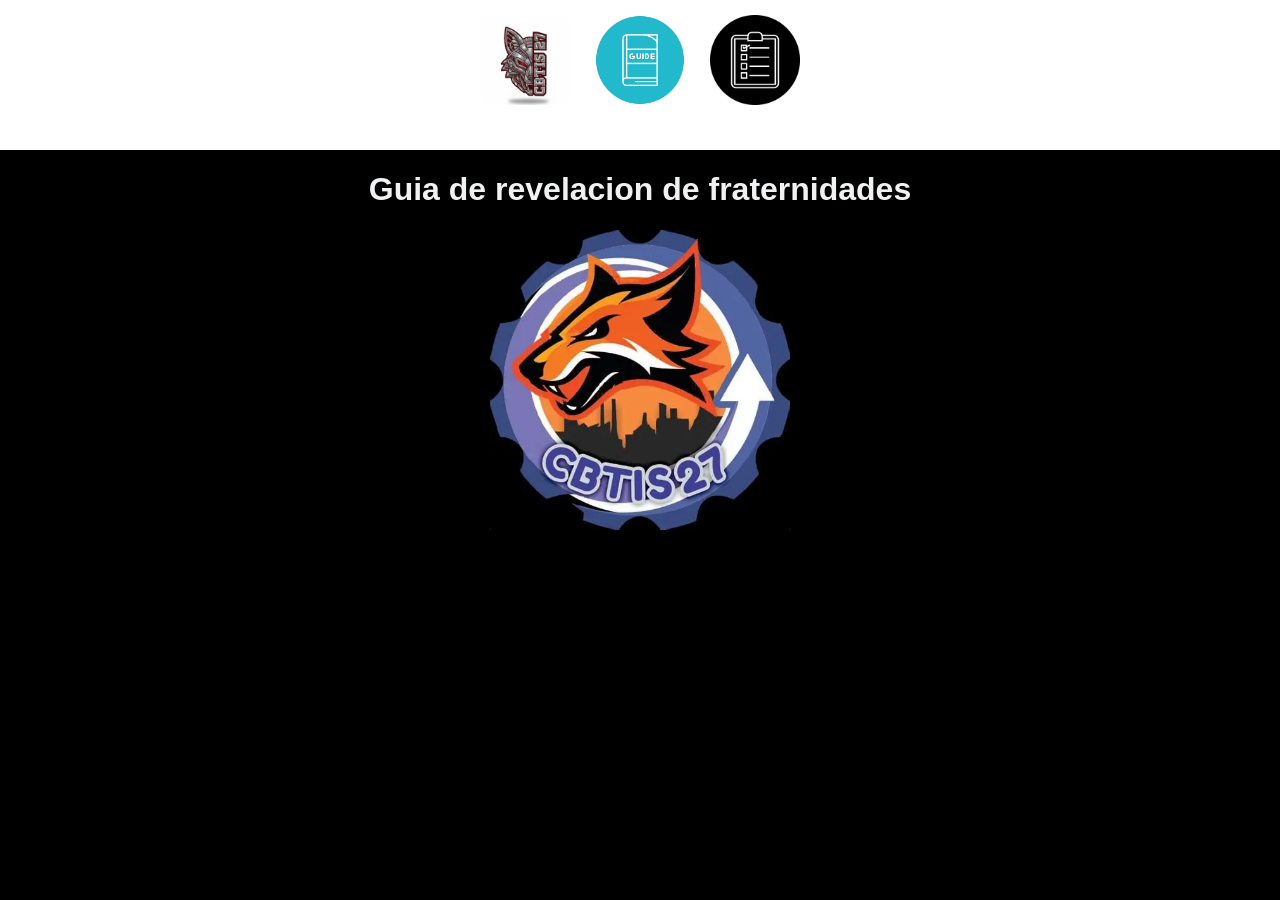
<file: index.html>
<!DOCTYPE HTML PUBLIC "-//W3C//DTD HTML 4.01 Frameset//EN"
"http://www.w3.org/TR/html4/frameset.dtd">
<html>
<head>
    <title>Portal Escolar</title>
</head>

<frameset rows="150,*" frameborder="0">
    <frame src="menu.html" name="menu" scrolling="no">
    <frame src="contenido.html" name="contenido">
</frameset>

</html>
</file>
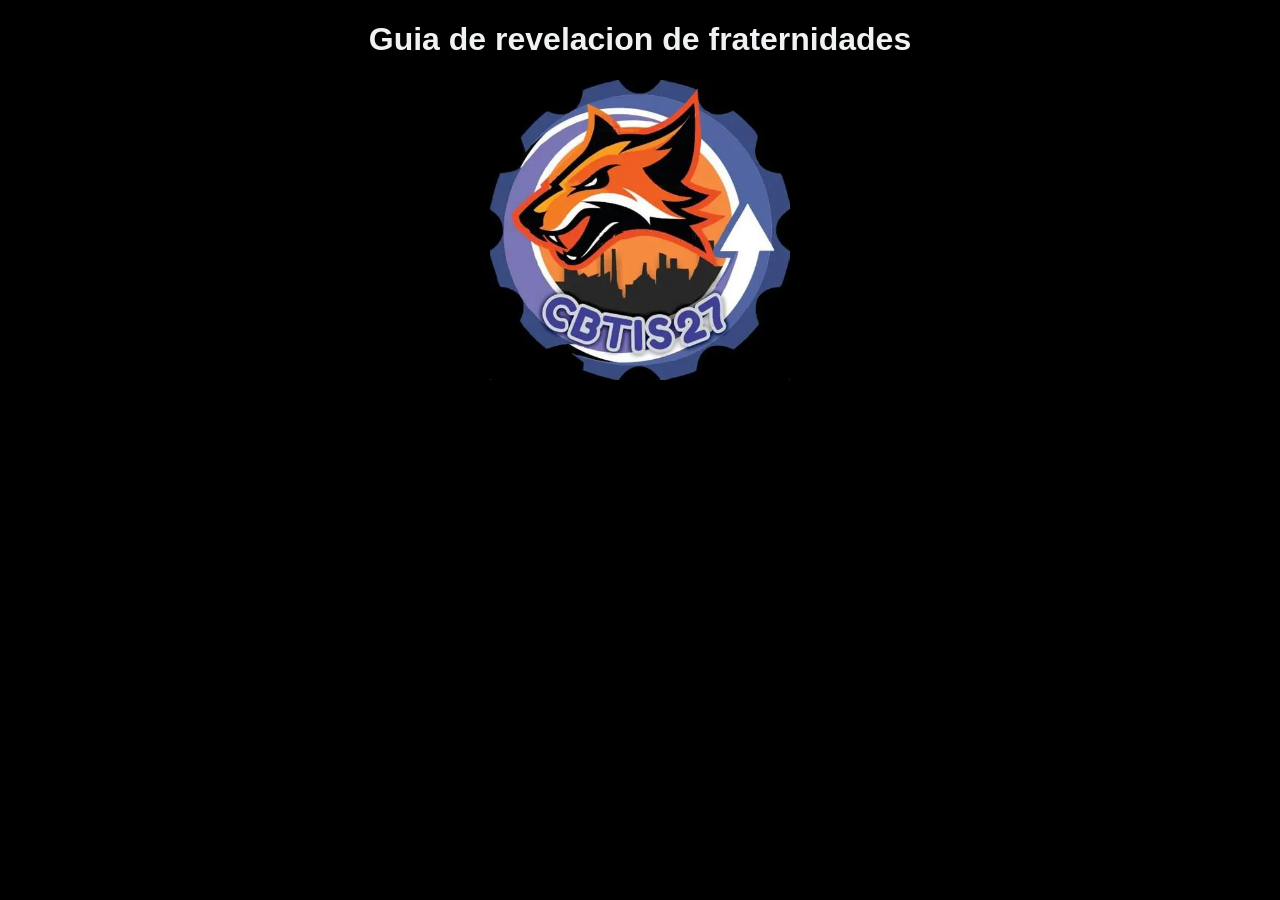
<file: contenido.html>
<!DOCTYPE html>
<html lang="en">
<head>
    <meta charset="UTF-8">
    <meta name="viewport" content="width=device-width, initial-scale=1.0">
    <title>Document</title><link rel="stylesheet" href="style.css">
</head>
<body><center>
    <h1>Guia de revelacion de fraternidades</h1>
<img src="cb2.webp" width="300">
</center>
</body>
</html>
</file>
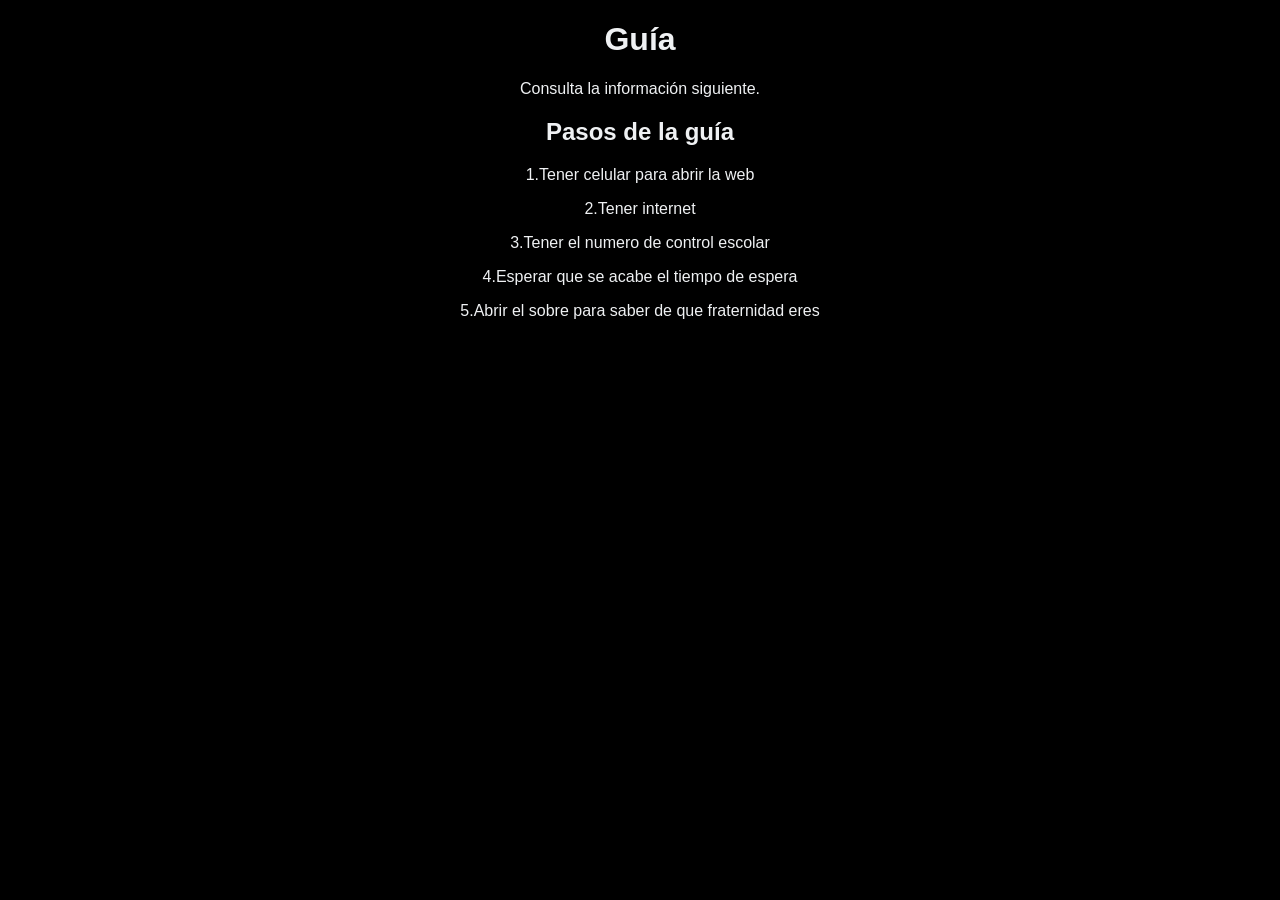
<file: guia.html>
<!DOCTYPE html>
<html lang="es">
<head>
    <meta charset="UTF-8">
    <meta name="viewport" content="width=device-width, initial-scale=1.0">
    <title>Guía</title>
    <link rel="stylesheet" href="style.css">
</head>
<body>
<center>
    <header class="encabezado">
        <h1>Guía</h1>
        <p>Consulta la información siguiente.</p>
    </header>

    <main class="contenedor">
        <section class="panel">
            <h2>Pasos de la guía</h2>

            
                <p>1.Tener celular para abrir la web</p>
                <p>2.Tener internet</p>
                <p>3.Tener el numero de control escolar</p>
                <p>4.Esperar que se acabe el tiempo de espera</p>
                <p>5.Abrir el sobre para saber de que fraternidad eres</p>
            
           
        </section>
    </main>
</center>
</body>
</html>
</file>
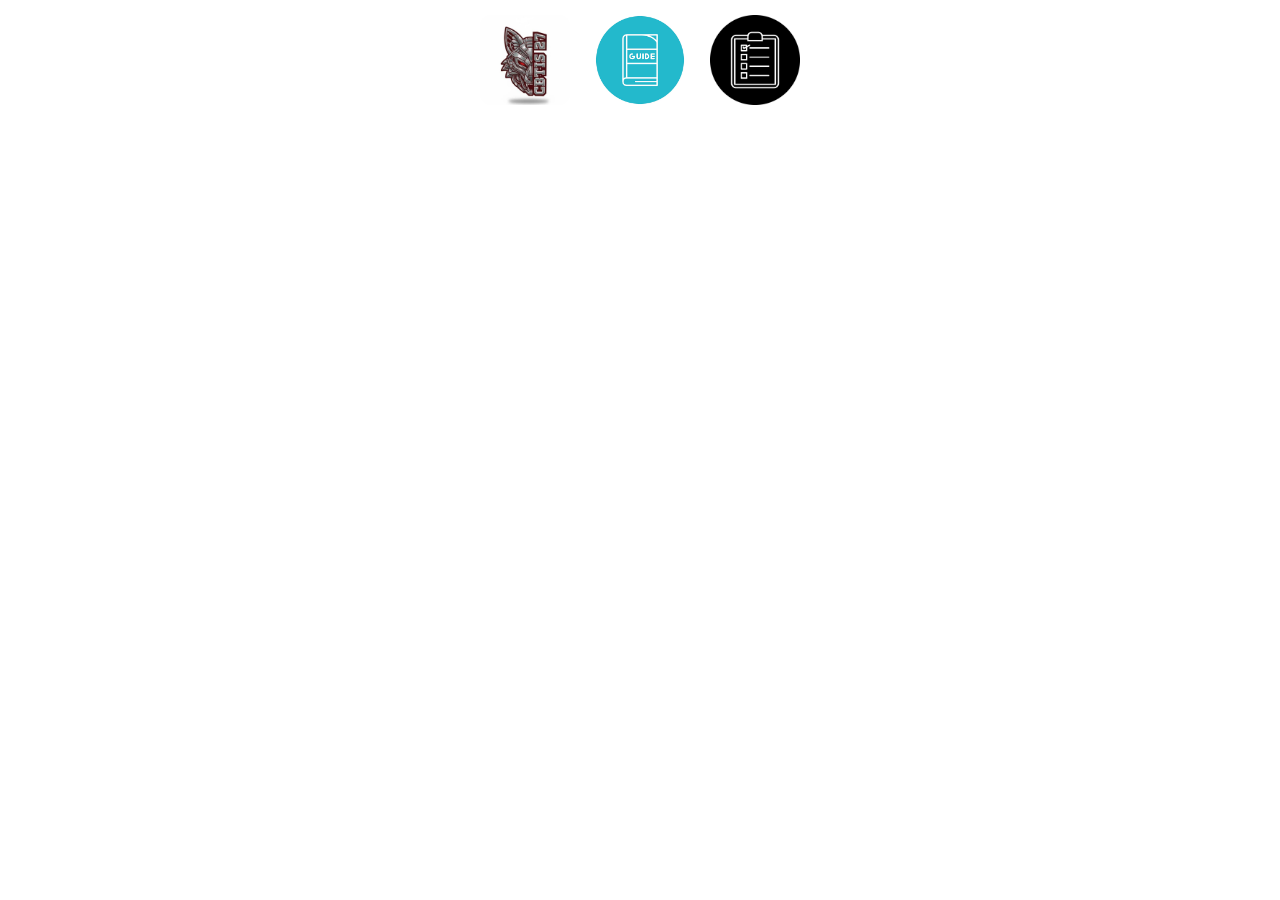
<file: menu.html>
<!DOCTYPE html>
<html lang="es">
<head>
    <meta charset="UTF-8">
    <link rel="stylesheet" href="style.css">
</head>
<body class="menu">
    <a href="registro.html" target="contenido">
<img src="cb.jpg" alt="CBTIS 27"></a>
    <a href="guia.html" target="contenido">
        <img src="guide.avif" alt="Guía">
    </a>

    <a href="requisitos.html" target="contenido">
        <img src="req.jpg" alt="Requisitos">
    </a>

</body>
</html>
</file>
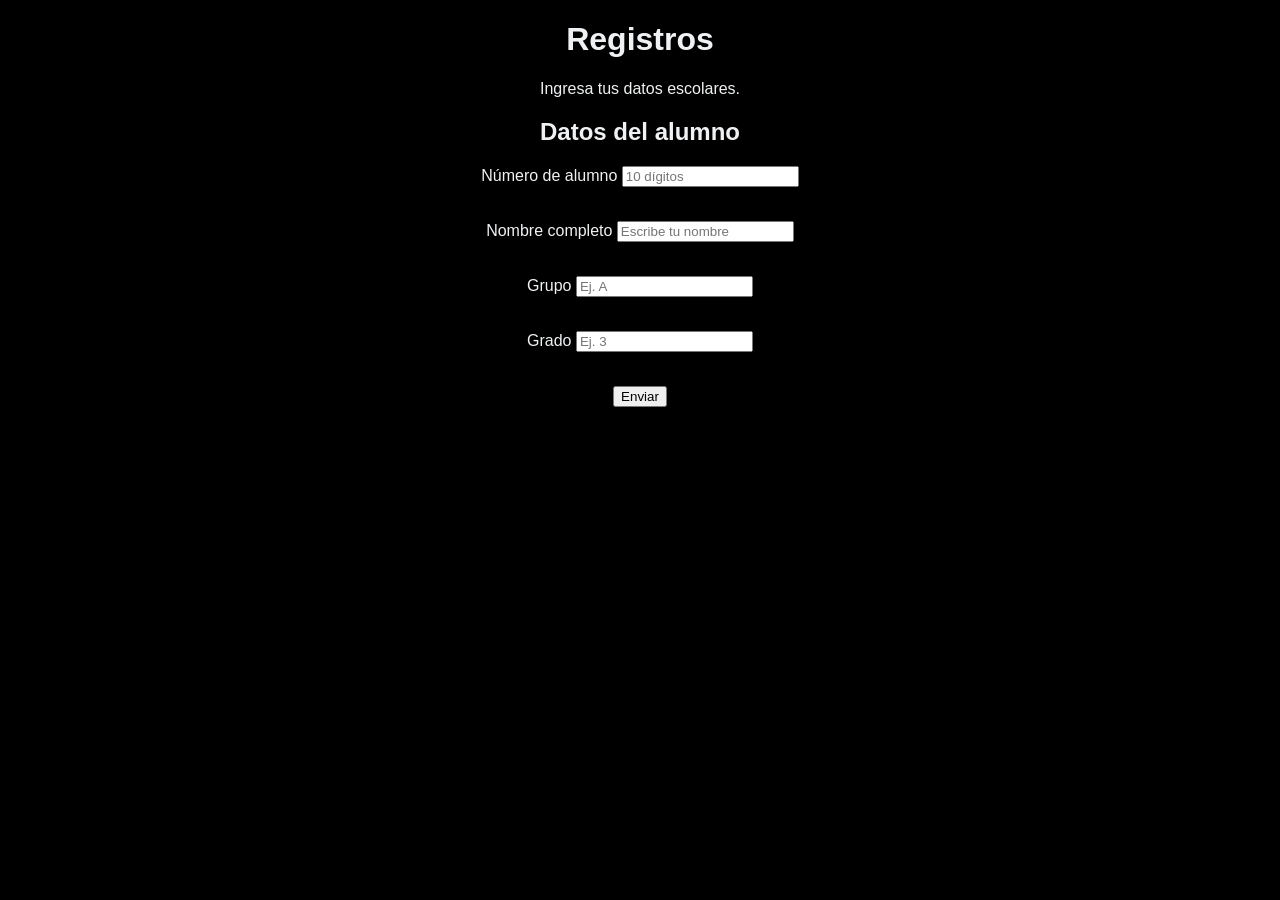
<file: registro.html>
<!DOCTYPE html>
<html lang="es">
<head>
    <meta charset="UTF-8">
    <meta name="viewport" content="width=device-width, initial-scale=1.0">
    <title>Requisitos</title>
    <link rel="stylesheet" href="style.css">
</head>
<body>

    <header class="encabezado"><center>

        <h1>Registros</h1>
        <p>Ingresa tus datos escolares.</p>
    </header>

    <main class="contenedor">
        <form class="panel formulario"
              onsubmit="alert('Formulario validado. Para enviar y guardar los datos necesitas conectarlo a un servidor.'); return false;">
<center> 
            <h2>Datos del alumno</h2>

            <label for="alumno">Número de alumno</label>
            <input
                type="text"
                id="alumno"
                name="alumno"
                placeholder="10 dígitos"
                inputmode="numeric"
                pattern="[0-9]{10}"
                maxlength="10"
                minlength="10"
                title="Ingresa exactamente 10 dígitos"
                required>

            <p></p><br><label for="nombre">Nombre completo</label>
            <input
                type="text"
                id="nombre"
                name="nombre"
                placeholder="Escribe tu nombre"
                required>

            <p></p><br><label for="grupo">Grupo</label>
            <input
                type="text"
                id="grupo"
                name="grupo"
                placeholder="Ej. A"
                required>

            <p></p><br><label for="grado">Grado</label>
            <input
                type="number"
                id="grado"
                name="grado"
                placeholder="Ej. 3"
                min="1"
                required>

            <p></p><br><button type="submit" class="boton">
                Enviar
            </button>
</center>
          

        </form>
    </main>
</center>
</body>
</html>
</file>
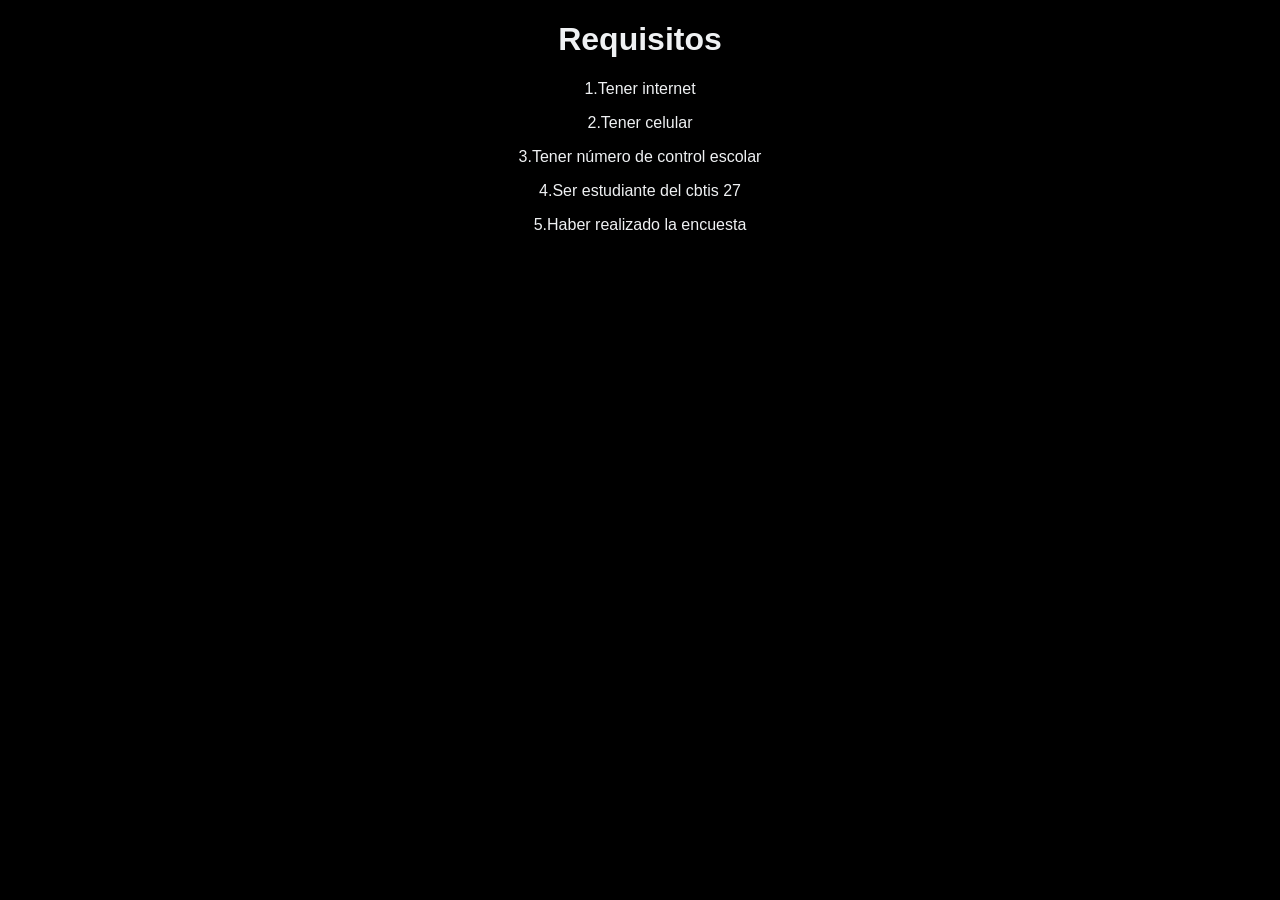
<file: requisitos.html>
<!DOCTYPE html>
<html lang="es">
<head>
    <meta charset="UTF-8">
    <meta name="viewport" content="width=device-width, initial-scale=1.0">
    <title>Requisitos</title>
    <link rel="stylesheet" href="style.css">
</head>
<body>
<center>
    <header class="encabezado">
        <h1>Requisitos</h1>
       
    </header>

    <main class="contenedor">
        <form class="panel formulario"
              onsubmit="alert('Formulario validado. Para enviar y guardar los datos necesitas conectarlo a un servidor.'); return false;">
<p>1.Tener internet</p>
<p>2.Tener celular</p>
<p>3.Tener número de control escolar</p>
<p>4.Ser estudiante del cbtis 27</p>
<p>5.Haber realizado la encuesta</p>
           

           
            

        </form>
    </main>
</center>
</body>
</html>
</file>
<file: style.css>
body.menu {
    margin: 0;
    padding: 15px;
    
    background: white;
    display: flex;
    justify-content: center;
    align-items: center;
    gap: 25px;
}

.menu img {
    width: 90px;
    height: 90px;
    object-fit: contain;
    border-radius: 12px;
    transition: transform 0.2s;
}

.menu img:hover {
    transform: scale(1.08);
}
body.contenedor {
    max-width: 1200px;
    margin: 0 auto;
    padding: 20px;
    align-items: center;
}
body {
    font-family: 'Segoe UI', Tahoma, Geneva, Verdana, sans-serif;
    background: #000000;
    color: #eff1f3;
    margin: 0;
    padding: 0;
}
</file>
